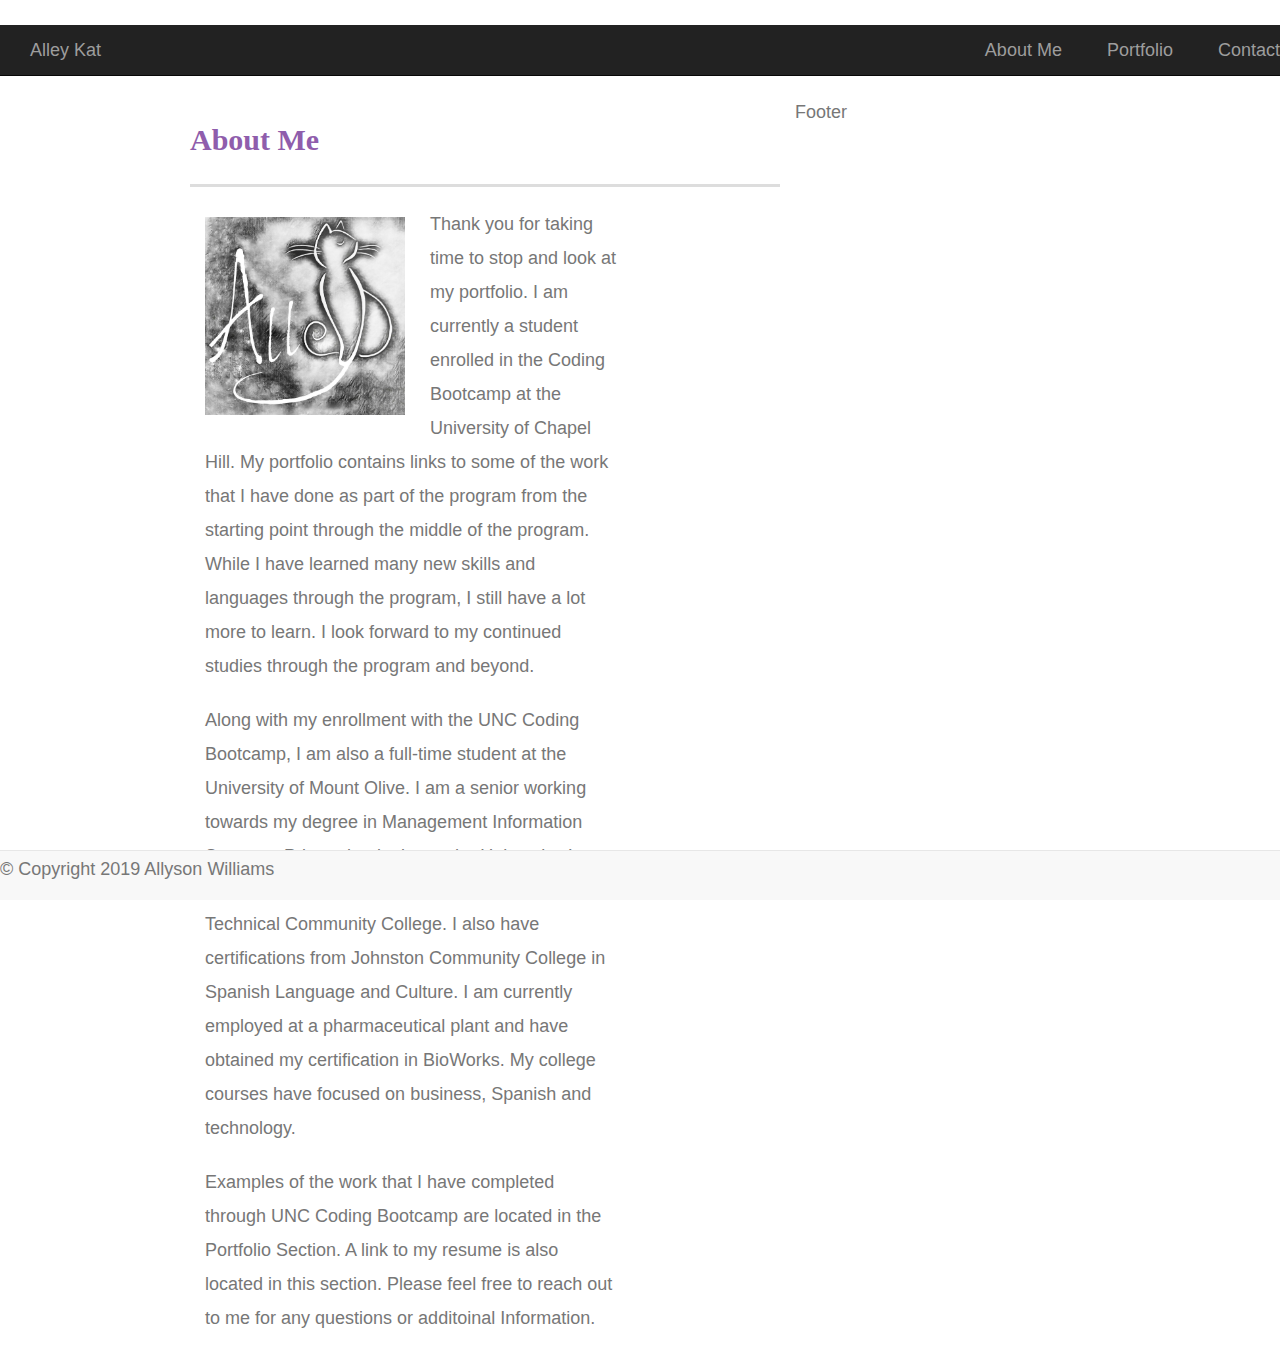
<file: index.html>
<!DOCTYPE html>
<html>
<head>
    <meta charset="utf-8">
    <meta http-equiv="X-UA-Compatible" content="IE=edge">
    <meta name="viewport" content="width=device-width, initial-scale=1">
    <title>About Me</title>
     <link rel="stylesheet" href="https://maxcdn.bootstrapcdn.com/bootstrap/3.3.7/css/bootstrap.min.css" integrity="sha384-BVYiiSIFeK1dGmJRAkycuHAHRg32OmUcww7on3RYdg4Va+PmSTsz/K68vbdEjh4u" crossorigin="anonymous">
     <link rel="stylesheet" type="text/css" href="style.css"/>
</head>

<body>  
     <nav class="navbar navbar-light purple lighten-4">  
     <nav class="navbar navbar-inverse navbar-fixed-top"> 
         <div class="navbar-header"> 
            <a class="navbar-brand" href="#">Alley Kat</a> 
         </div> 
        <ul class="nav navbar-nav navbar-right"> 
        <li><a href="./index.html">About Me</a></li>
        <li><a href="./portfolio.html">Portfolio</a></li>
        <li><a href="./contact.html">Contact</a></li>
        </ul> 
     </nav>     
    </nav>

  <div class="container">
    <div class="row"></div>
    
     <div class="col-lg-8 col-md-8 col-sm-12 col-xs-12">       
            <h1>About Me</h1>
             <div class="col-lg-9 "> 
                 <img src="images\AlleyK.PNG"
                  class="auth-image"class="img-rounded"alt="Alley Kat"/>
        
                <p>
                    Thank you for taking time to stop and look at my portfolio. I am currently a
                    student enrolled in the Coding Bootcamp at the University of Chapel Hill. My portfolio
                    contains links to some of the work that I have done as part of the program from the starting
                    point through the middle of the program. While I have learned many new skills and
                    languages through the program, I still have a lot more to learn. I look forward to my
                    continued studies through the program and beyond.
                    
                </p>
        
                <p>
                    Along with my enrollment with the UNC Coding Bootcamp, I am also a full-time student at the
                    University of Mount Olive. I am a senior working towards my degree in Management Information Systems. 
                    Prior to beginning at the University, I received an Associate's Degree from Wake Technical Community
                    College. I also have certifications from Johnston Community College in Spanish Language and Culture. 
                    I am currently employed at a pharmaceutical plant and have obtained my certification in BioWorks. My 
                    college courses have focused on business, Spanish and technology.

                </p>
        
                <p>
                    Examples of the work that I have completed through UNC Coding Bootcamp are located in the Portfolio Section. A 
                    link to my resume is also located in this section. Please feel free to reach out to me for any questions or 
                    additoinal Information.
                </p>
             </div>
         </section>
     </div>
 
 Footer
 <nav class="navbar navbar-default navbar-fixed-bottom color">
    <div class="container"></div>
    <div class="row"></div>
    <div class="col-lg-12"></div>
    <div class="footer-design"></div>
    <div class="footer"> &copy; Copyright 2019 Allyson Williams</div>
  </nav>
   
</body>


</html>
</file>
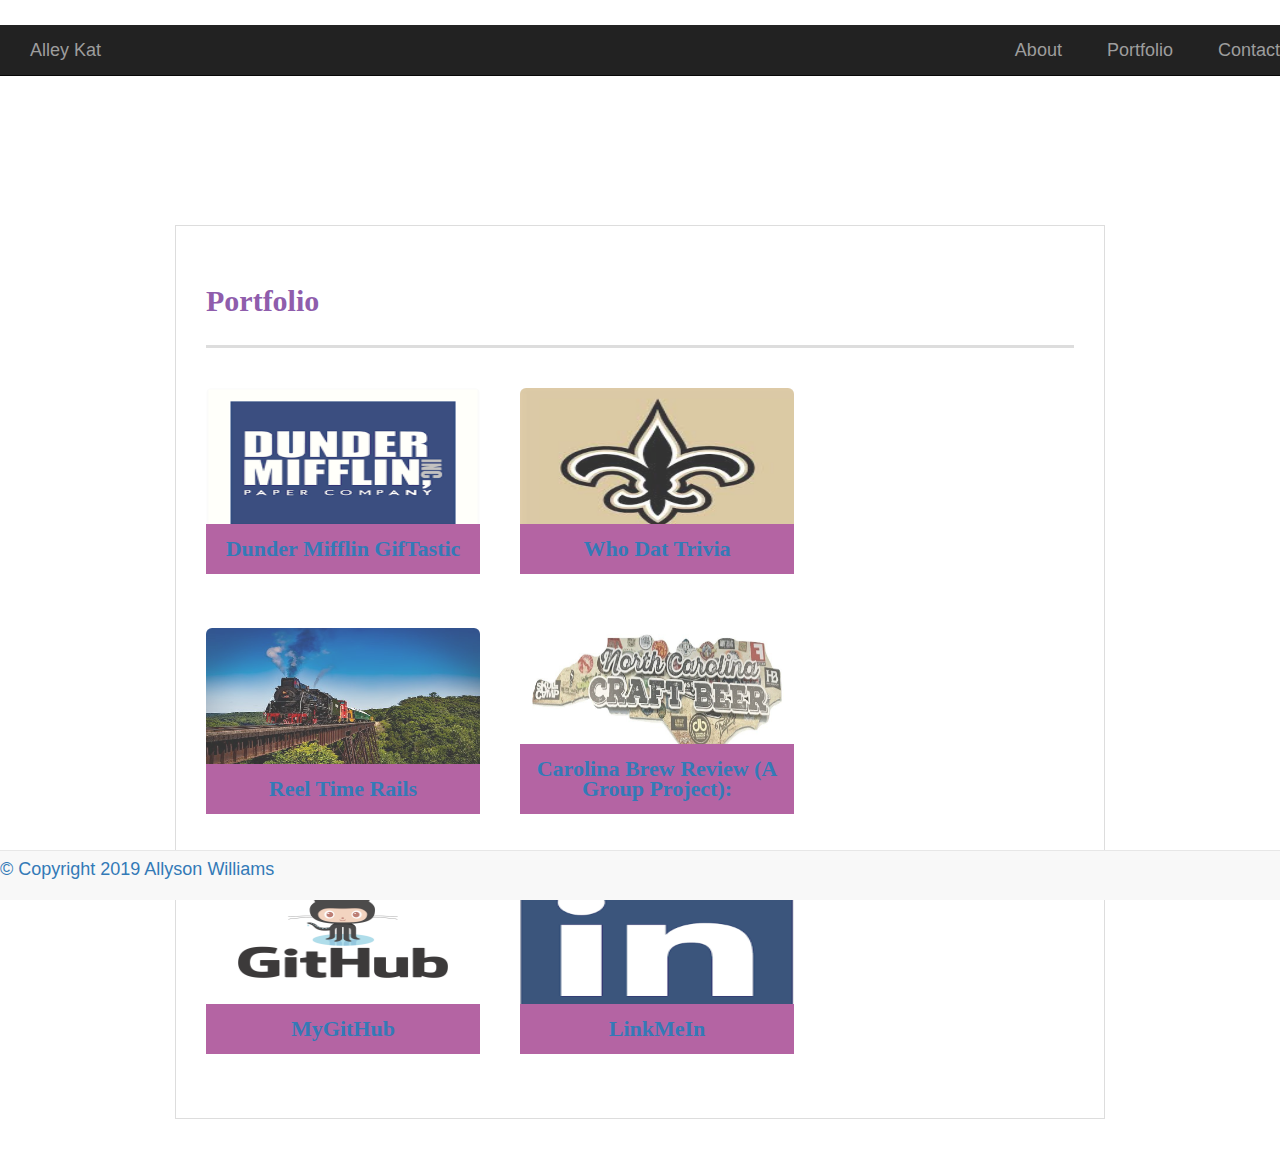
<file: portfolio.html>
<!DOCTYPE html>
<html lang="en-us">
  <head>
    <meta charset="UTF-8" />
    <title>Portfolio | Alley Kat</title>
    <link
      rel="stylesheet"
      href="https://maxcdn.bootstrapcdn.com/bootstrap/3.3.7/css/bootstrap.min.css"
      integrity="sha384-BVYiiSIFeK1dGmJRAkycuHAHRg32OmUcww7on3RYdg4Va+PmSTsz/K68vbdEjh4u"
      crossorigin="anonymous"
    />
    <link rel="stylesheet" type="text/css" href="style.css" />
  </head>

  <body>
    <nav class="navbar navbar-light purple lighten-4">
      <nav class="navbar navbar-inverse navbar-fixed-top">
        <div class="navbar-header">
          <a class="navbar-brand" href="#">Alley Kat</a>
        </div>
        <ul class="nav navbar-nav navbar-right">
          <li><a href="./index.html">About</a></li>
          <li><a href="./portfolio.html">Portfolio</a></li>
          <li><a href="./contact.html">Contact</a></li>
        </ul>
      </nav>
    </nav>

    <div id="main-container" class="container">
      <section class="main-section">
        <h1>Portfolio</h1>

        <div class="work">
          <img
            src="images\dundermifflin.png"
            alt="Dunder Mufflin Gif Tastic"
            class="img-rounded"
            height="150"
            width="150"
          />

          <h3>
            <a href="https://alleykatwill.github.io/GifTastic" target="_blank"
              >Dunder Mifflin GifTastic</a
            >
          </h3>
        </div>
        <div class="work">
          <img
            src="images\whodat.jpg"
            alt="Who Dat"
            class="img-rounded"
            height="150"
            width="150"
          />

          <h3>
            <a href="https://alleykatwill.github.io/TriviaGame/" target="_blank"
              >Who Dat Trivia</a
            >
          </h3>
        </div>
        <div class="work">
          <img
            src="images\ReelTime.jpg"
            class="img-rounded"
            alt="Reel Time"
            height="150"
            width="150"
          />

          <h3><a href="https://alleykatwill.github.io/TriviaGame/" target="_blank"
          >Reel Time Rails</h3>
        </div>
        <div class="work">
          <img
            src="images\ncbeer.jpg"
            class="img-rounded"
            alt="Carolina Beer"
            height="150"
            width="150"
          />
          <h3><a href="https://adishthapa.github.io/UNCBootcamp-Project01/" target="_blank"
            >Carolina Brew Review (A Group Project):</h3>
        </div>
         <div class="work">
          <img
            src="images\git.png"
            class="img-rounded"
            alt="githubhome"
            height="150"
            width="150"
          />
          <h3><a href="https://github.com/alleykatwill" target="_blank"
            >MyGitHub</h3>
         </div>
        
       <div class="work">
          <img
            src="images\linkin.png"
            class="img-rounded"
            alt="githubhome"
            height="150"
            width="150"
          />
          <h3><a href="https://www.linkedin.com/in/allyson-williams-36b026118/" target="_blank"
            >LinkMeIn</h3>
      </section>
    </div>

    <!-- Footer -->
    <nav class="navbar navbar-default navbar-fixed-bottom color">
      <div class="container"></div>
      <div class="row"></div>
      <div class="col-lg-12"></div>
      <div class="footer-design"></div>
      <div class="footer">&copy; Copyright 2019 Allyson Williams</div>
    </nav>
  </body>
</html>
</file>
<file: style.css>
body {
  font-family: Arial, "Helvetica Neue", Helvetica, sans-serif;
  font-size: 18px;
  line-height: 34px;
  color: #777777;
  background-image: url("http://il3.picdn.net/shutterstock/videos/5566934/thumb/1.jpg");

  background-size: auto 100%;
}

* {
  box-sizing: border-box;
}

/* general */

.container {
  width: 100%;
  max-width: 960px;
  margin: 0 auto;
  clear: both;
}

h1,
h2,
h3,
p {
  margin-bottom: 20px;
}

p:last-child {
  margin-bottom: 20;
}

h1,
h2,
h3 {
  font-family: Georgia, Times, "Times New Roman", serif;
  font-weight: 700;
  color: #8f5dac;
}

h1 {
  padding-bottom: 20px;
  font-size: 30px;
  line-height: 49px;
  border-bottom: 3px solid #dddddd;
}

h2,
h3 {
  font-size: 22px;
}

/* header */

#masthead {
  position: fixed;
  z-index: 99;
  width: 100%;
  margin: 0 0 30px;
  overflow: auto;
  color: #ffffff;
  background: #ffffff;
  border-bottom: 2px solid #cccccc;
}

#logo {
  float: left;
  width: 250px;
  height: 90px;
  font-family: Georgia, Times, "Times New Roman", serif;
  font-size: 30px;
  font-weight: 700;
  line-height: 90px;
  color: #ffffff;
  text-align: center;
  text-decoration: none;
  background: #974fad;
}

nav {
  float: right;
  margin-top: 25px;
}

nav a {
  display: inline-block;
  padding-left: 15px;
  margin-left: 15px;
  line-height: 18px;
  color: #999;
  text-decoration: none;
  border-left: 1px solid #efefef;
}

nav a:first-child {
  border-left: 0 none;
}

/* footer */

/* footer {
  padding: 30px 0;
  clear: both;
  font-size: 12px;
  color: #ffffff;
  color: #cccccc;
  text-align: center;
  background: #666666;
  border-top: 8px solid #e7eeee;
  height: 50px;
} */

h3,
h2 {
  padding-bottom: 20px;
  margin-bottom: 15px;
  line-height: 22px;
  border-bottom: 2px solid #eeeeee;
}

/* main */

#main-container {
  padding-top: 130px;
  min-height: calc(100vh - 70px);
}

.main-section {
  float: left;
  width: 100%;
  max-width: 960px;
  padding: 30px;
  margin: 0 0 40px;
  background: #ffffff;
  border: 1px solid #dddddd;
}

/* portfolio page */

.work {
  position: relative;
  float: left;
  width: 274px;
  height: 200px;
  margin: 20px 0 20px;
  overflow: auto;
}

.work:nth-child(even) {
  margin-right: 40px;
}

.work img {
  width: 100%;
  border: 0 none;
  opacity: 0.8;
}

.work h3 {
  position: absolute;
  bottom: 14px;
  width: 100%;
  padding: 15px;
  margin-bottom: 0;
  font-weight: 150px;
  line-height: 20px;
  color: #3f3a3e;
  text-align: center;
  background: #b464a3;
  border-bottom: 0;
}

.auth-image {
  float: left;
  width: 200px;
  height: auto;
  margin-top: 10px;
  margin-right: 25px;
}

/* contact page */

#contact-form ul {
  margin-bottom: 20px;
}

#contact-form li {
  margin-bottom: 10px;
}

label,
input[type="text"],
input[type="email"],
textarea {
  display: block;
  width: 100%;
  background-color: #f4eff7;
}

input[type="text"],
input[type="email"],
textarea {
  height: 35px;
  padding: 0 10px;
  font-size: 20px;
  border: 1px solid #996585;
}

textarea {
  height: 200px;
}

input[type="submit"] {
  padding: 10px 30px;
  font-size: 18px;
  color: #86297a;
  cursor: pointer;
  background: #86418f;
  border: 0 none;
}
</file>
